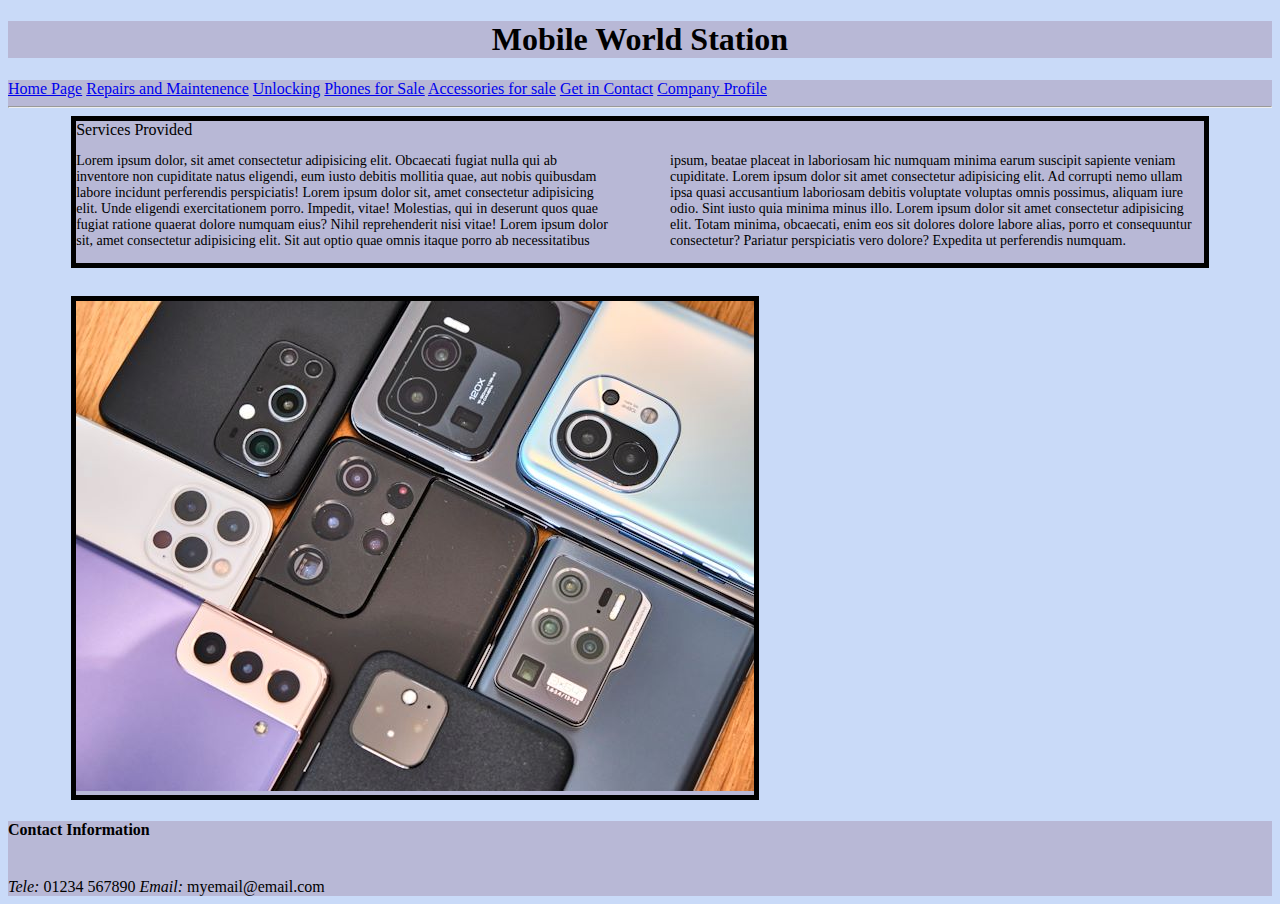
<file: Index.html>
<!DOCTYPE html>
<html lang="en">
<head>


    <meta charset="UTF-8">
    <meta http-equiv="X-UA-Compatible" content="IE=edge">
    <link rel="stylesheet" href="CSS/styles.css">
    <meta name="viewport" content="width=device-width, initial-scale=1.0">
    <title>Mobile World Station</title>
</head>
<body>
<center><div class="Nav">
   <h1>Mobile World Station</h1>
</div></center>
<div class="Nav">
    <a href="Index.html">Home Page</a> <a href="Repairs.html">Repairs and Maintenence</a>  <a href="Unlocking.html">Unlocking</a>  <a href="Sale.html">Phones for Sale</a> <a href="Accessories sale.html">Accessories for sale</a> <a href="Contact.html">Get in Contact</a> <a href="About Us.html">Company Profile</a>
    <hr>
</div>
<div class="content"
   <h2>Services Provided</h2>
   <p>Lorem ipsum dolor, sit amet consectetur adipisicing elit. Obcaecati fugiat nulla qui ab inventore non cupiditate natus eligendi, eum iusto debitis mollitia quae, aut nobis quibusdam labore incidunt perferendis perspiciatis!
      Lorem ipsum dolor sit, amet consectetur adipisicing elit. Unde eligendi exercitationem porro. Impedit, vitae! Molestias, qui in deserunt quos quae fugiat ratione quaerat dolore numquam eius? Nihil reprehenderit nisi vitae!
      Lorem ipsum dolor sit, amet consectetur adipisicing elit. Sit aut optio quae omnis itaque porro ab necessitatibus ipsum, beatae placeat in laboriosam hic numquam minima earum suscipit sapiente veniam cupiditate.
      Lorem ipsum dolor sit amet consectetur adipisicing elit. Ad corrupti nemo ullam ipsa quasi accusantium laboriosam debitis voluptate voluptas omnis possimus, aliquam iure odio. Sint iusto quia minima minus illo.
      Lorem ipsum dolor sit amet consectetur adipisicing elit. Totam minima, obcaecati, enim eos sit dolores dolore labore alias, porro et consequuntur consectetur? Pariatur perspiciatis vero dolore? Expedita ut perferendis numquam.
</div>
   </p>
<div class="content">
   <img src="Images/Phone image.jpg" alt="Image of a phone" sizes="" srcset="">
</div>
<div class="footer">
   <h4>Contact Information</h4><br>  <em>Tele:</em>  01234 567890 <em>Email:</em> myemail@email.com
</div>
</body>
</html>
</file>
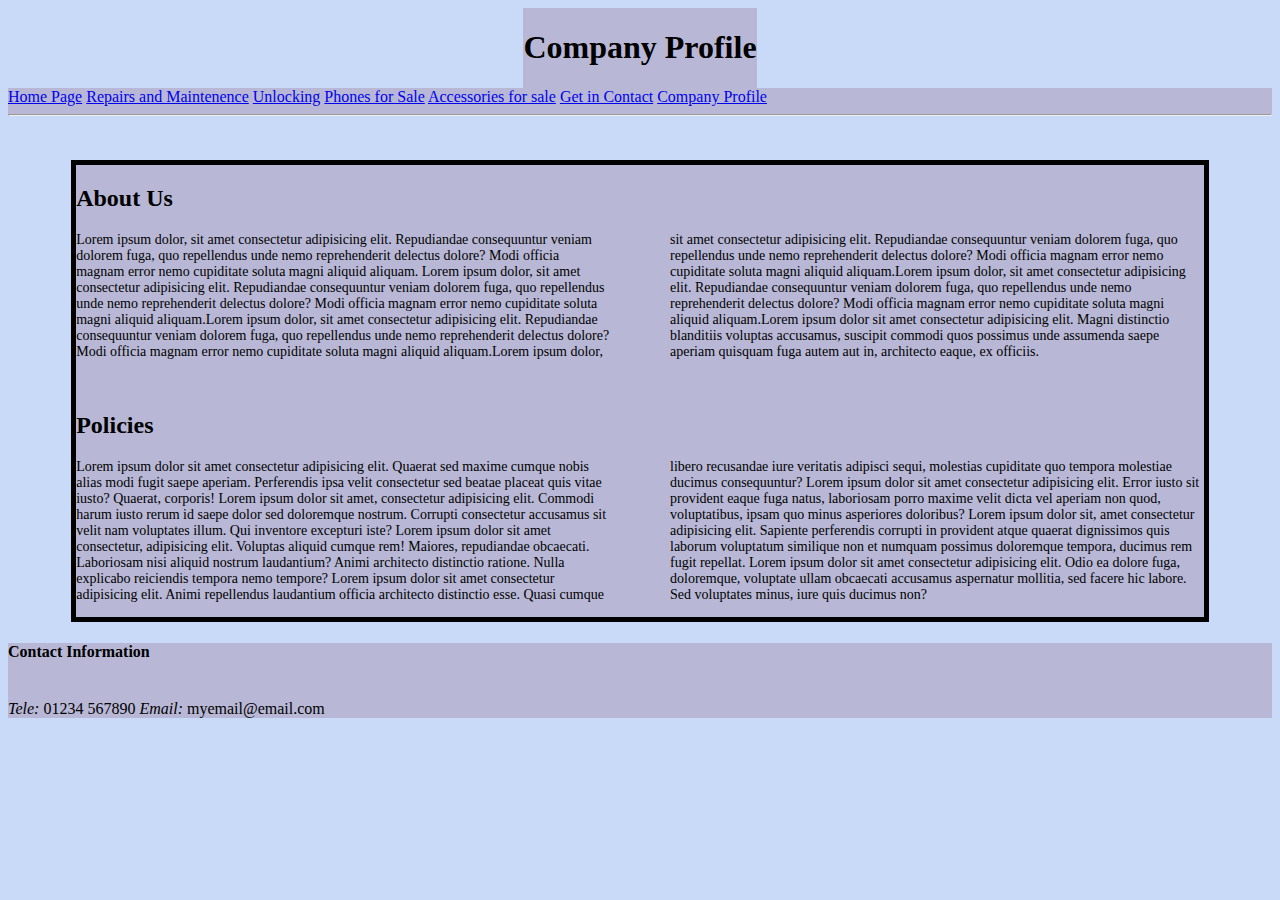
<file: About Us.html>
<!DOCTYPE html>
<html lang="en">
<head>
    <meta charset="UTF-8">
    <meta http-equiv="X-UA-Compatible" content="IE=edge">
    <link rel="stylesheet" href="CSS/styles.css">
    <meta name="viewport" content="width=device-width, initial-scale=1.0">
    <title>Company Profile</title>

</head>
<body>
    <center><div class="header">
    <h1>Company Profile</h1>
</div></center>
<div class="Nav">
    <a href="Index.html">Home Page</a> <a href="Repairs.html">Repairs and Maintenence</a>  <a href="Unlocking.html">Unlocking</a>  <a href="Sale.html">Phones for Sale</a> <a href="Accessories sale.html">Accessories for sale</a> <a href="Contact.html">Get in Contact</a> <a href="About Us.html">Company Profile</a>
    <hr>
</div><BR></BR>
<div class="content">
    <H2>About Us</H2>
    <p>Lorem ipsum dolor, sit amet consectetur adipisicing elit. Repudiandae consequuntur veniam dolorem fuga, 
        quo repellendus unde nemo reprehenderit delectus dolore? Modi officia magnam error nemo cupiditate soluta magni aliquid aliquam.
        Lorem ipsum dolor, sit amet consectetur adipisicing elit. Repudiandae consequuntur veniam dolorem fuga, 
        quo repellendus unde nemo reprehenderit delectus dolore? Modi officia magnam error nemo cupiditate soluta magni aliquid aliquam.Lorem ipsum dolor, sit amet consectetur adipisicing elit. Repudiandae consequuntur veniam dolorem fuga, 
        quo repellendus unde nemo reprehenderit delectus dolore? Modi officia magnam error nemo cupiditate soluta magni aliquid aliquam.Lorem ipsum dolor, sit amet consectetur adipisicing elit. Repudiandae consequuntur veniam dolorem fuga, 
        quo repellendus unde nemo reprehenderit delectus dolore? Modi officia magnam error nemo cupiditate soluta magni aliquid aliquam.Lorem ipsum dolor, sit amet consectetur adipisicing elit. Repudiandae consequuntur veniam dolorem fuga, 
        quo repellendus unde nemo reprehenderit delectus dolore? Modi officia magnam error nemo cupiditate soluta magni aliquid aliquam.Lorem ipsum dolor sit amet consectetur adipisicing elit. Magni distinctio blanditiis voluptas accusamus, suscipit commodi quos possimus unde assumenda saepe aperiam quisquam fuga autem aut in, architecto eaque, ex officiis.</p>
    <br>
    <h2>Policies</h2>
    <p>Lorem ipsum dolor sit amet consectetur adipisicing elit. Quaerat sed maxime cumque nobis alias modi fugit saepe aperiam. Perferendis ipsa velit consectetur sed beatae placeat quis vitae iusto? Quaerat, corporis!
       Lorem ipsum dolor sit amet, consectetur adipisicing elit. Commodi harum iusto rerum id saepe dolor sed doloremque nostrum. Corrupti consectetur accusamus sit velit nam voluptates illum. Qui inventore excepturi iste?
       Lorem ipsum dolor sit amet consectetur, adipisicing elit. Voluptas aliquid cumque rem! Maiores, repudiandae obcaecati. Laboriosam nisi aliquid nostrum laudantium? Animi architecto distinctio ratione. Nulla explicabo reiciendis tempora nemo tempore?
       Lorem ipsum dolor sit amet consectetur adipisicing elit. Animi repellendus laudantium officia architecto distinctio esse. Quasi cumque libero recusandae iure veritatis adipisci sequi, molestias cupiditate quo tempora molestiae ducimus consequuntur?
       Lorem ipsum dolor sit amet consectetur adipisicing elit. Error iusto sit provident eaque fuga natus, laboriosam porro maxime velit dicta vel aperiam non quod, voluptatibus, ipsam quo minus asperiores doloribus?
       Lorem ipsum dolor sit, amet consectetur adipisicing elit. Sapiente perferendis corrupti in provident atque quaerat dignissimos quis laborum voluptatum similique non et numquam possimus doloremque tempora, ducimus rem fugit repellat.
       Lorem ipsum dolor sit amet consectetur adipisicing elit. Odio ea dolore fuga, doloremque, voluptate ullam obcaecati accusamus aspernatur mollitia, sed facere hic labore. Sed voluptates minus, iure quis ducimus non?
    </p>
</div>
<div class="footer">
    <h4>Contact Information</h4><br>  <em>Tele:</em>  01234 567890 <em>Email:</em> myemail@email.com
</div>
</body>
</html>
</file>
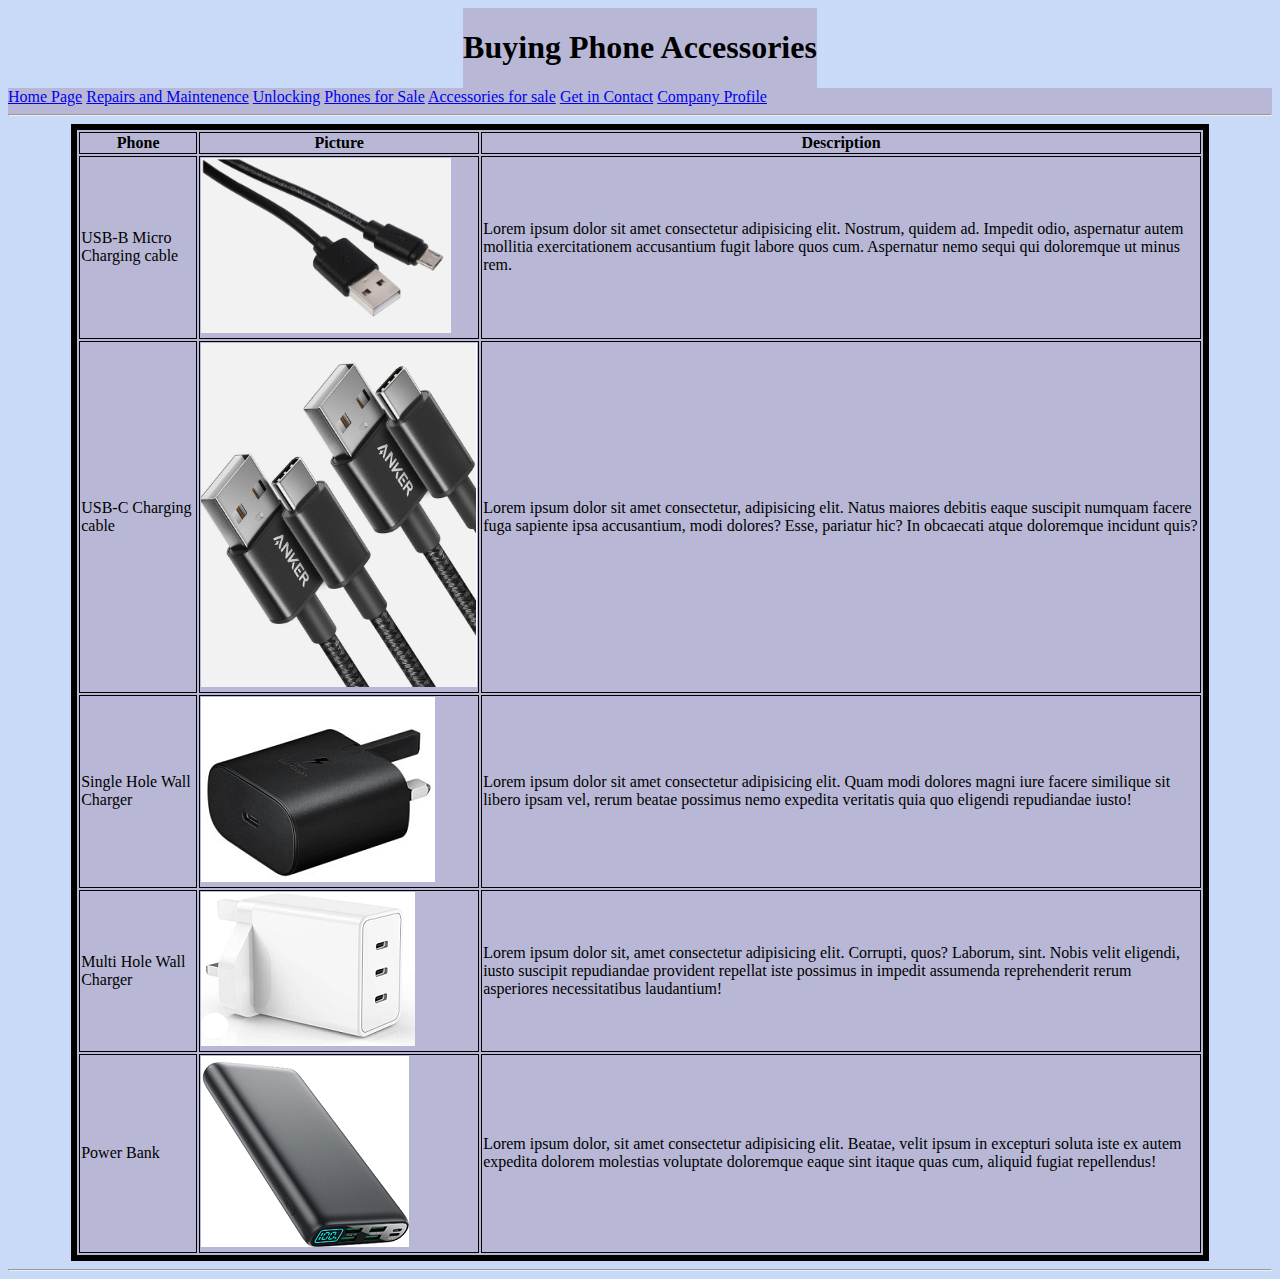
<file: Accessories sale.html>
<!DOCTYPE html>
<html lang="en">
<head>

    <meta charset="UTF-8">
    <meta http-equiv="X-UA-Compatible" content="IE=edge">
    <link rel="stylesheet" href="CSS/styles.css">
    <meta name="viewport" content="width=device-width, initial-scale=1.0">
    <title>Accessories for Sale</title>
</head>
<body><center><div class="header">
    <h1>Buying Phone Accessories</h1></div></center>
    <div class="Nav">
        <a href="Index.html">Home Page</a> <a href="Repairs.html">Repairs and Maintenence</a>  <a href="Unlocking.html">Unlocking</a>  <a href="Sale.html">Phones for Sale</a> <a href="Accessories sale.html">Accessories for sale</a> <a href="Contact.html">Get in Contact</a> <a href="About Us.html">Company Profile</a>
        <hr>
    </div>
        <Div class="table">
            <Center><table>
                <tr>
                  <th>Phone</th>
                  <th>Picture</th>
                  <th>Description</th>
                  
                </tr>
                <tr>
                  <td>USB-B Micro Charging cable</td>
                  <td><img src="Images/USB-B.PNG" alt=""></td>
                  <td>Lorem ipsum dolor sit amet consectetur adipisicing elit. Nostrum, quidem ad. Impedit odio, aspernatur autem mollitia exercitationem accusantium fugit labore quos cum. Aspernatur nemo sequi qui doloremque ut minus rem.</td>
                  
                </tr>
                <tr>
                  <td>USB-C Charging cable</td>
                  <td><img src="Images/USB-C.PNG" alt=""></td>
                  <td>Lorem ipsum dolor sit amet consectetur, adipisicing elit. Natus maiores debitis eaque suscipit numquam facere fuga sapiente ipsa accusantium, modi dolores? Esse, pariatur hic? In obcaecati atque doloremque incidunt quis?</td>
                  
                </tr>
                <tr>
                  <td>Single Hole Wall Charger</td>
                  <td><img src="Images/Single hole wall charger.PNG" alt=""></td>
                  <td>Lorem ipsum dolor sit amet consectetur adipisicing elit. Quam modi dolores magni iure facere similique sit libero ipsam vel, rerum beatae possimus nemo expedita veritatis quia quo eligendi repudiandae iusto!</td>
        
                </tr>
                <tr>
                  <td>Multi Hole Wall Charger</td>
                  <td><img src="Images/Wall charger.PNG" alt=""></td>
                  <td>Lorem ipsum dolor sit, amet consectetur adipisicing elit. Corrupti, quos? Laborum, sint. Nobis velit eligendi, iusto suscipit repudiandae provident repellat iste possimus in impedit assumenda reprehenderit rerum asperiores necessitatibus laudantium!</td>
                  
                </tr>
                <tr>
                  <td>Power Bank</td>
                  <td><img src="Images/Power bank.PNG" alt=""></td>
                  <td>Lorem ipsum dolor, sit amet consectetur adipisicing elit. Beatae, velit ipsum in excepturi soluta iste ex autem expedita dolorem molestias voluptate doloremque eaque sint itaque quas cum, aliquid fugiat repellendus!</td>
                  
                </tr>
              </table></Center>
            </Div>
        <hr>
    </div>
</body>
</html>
</file>
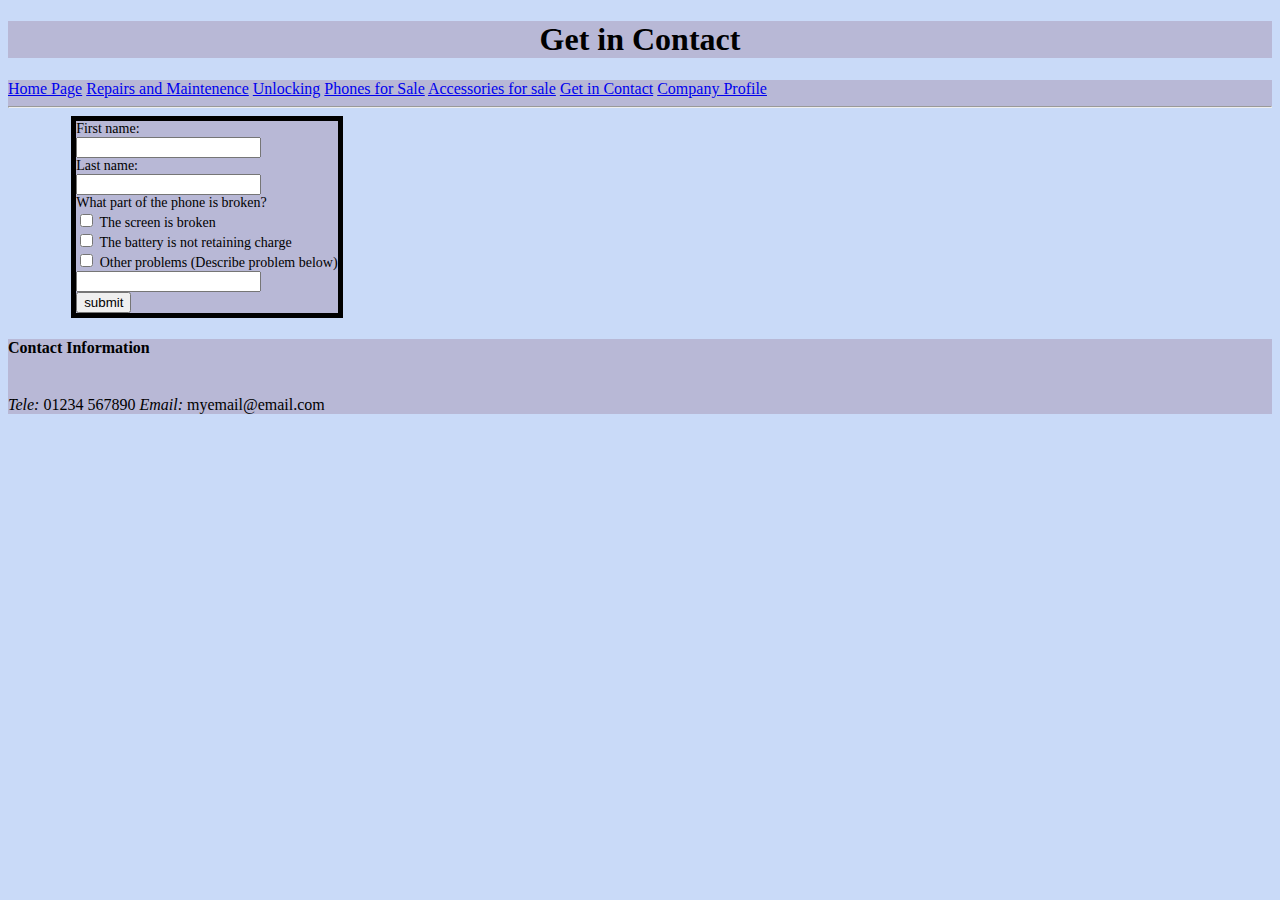
<file: Contact.html>
<!DOCTYPE html>
<html lang="en">
<head>

    <meta charset="UTF-8">
    <meta http-equiv="X-UA-Compatible" content="IE=edge">
    <link rel="stylesheet" href="CSS/styles.css">
    <meta name="viewport" content="width=device-width, initial-scale=1.0">
    <title>Contact</title>
</head>
<body>
    <center><div class="Nav">
    <h1>Get in Contact</h1></div></center>
    <div class="Nav">
        <a href="Index.html">Home Page</a> <a href="Repairs.html">Repairs and Maintenence</a>  <a href="Unlocking.html">Unlocking</a>  <a href="Sale.html">Phones for Sale</a> <a href="Accessories sale.html">Accessories for sale</a> <a href="Contact.html">Get in Contact</a> <a href="About Us.html">Company Profile</a>
        <hr>
    </div>
    <div class="content">
    <form action="">
    <label for="fname">First name:</label><br>
    <input type="text" id="fname" name="fname" required><br>

    <label for="lname">Last name:</label><br>
    <input type="text" name="lname" id="lname" required><br>

    <label for="">What part of the phone is broken?</label><br>
    <input type="checkbox" name="problem1" id="problem1" value="screen">
    <label for="problem1">The screen is broken</label><br>
    <input type="checkbox" name="problem2" id="problem2" value="battery">
    <label for="problem2">The battery is not retaining charge</label><br>
    <input type="checkbox" name="problem3" id="other">
    <label for="problem3">Other problems (Describe problem below)</label><br>
    <input type="text" id="other" name="problem3"><br>

    <input type="submit" value="submit">
    </form></div>

<div class="footer">
    <h4>Contact Information</h4><br>  <em>Tele:</em>  01234 567890 <em>Email:</em> myemail@email.com
</div>
</body>
</html>
</file>
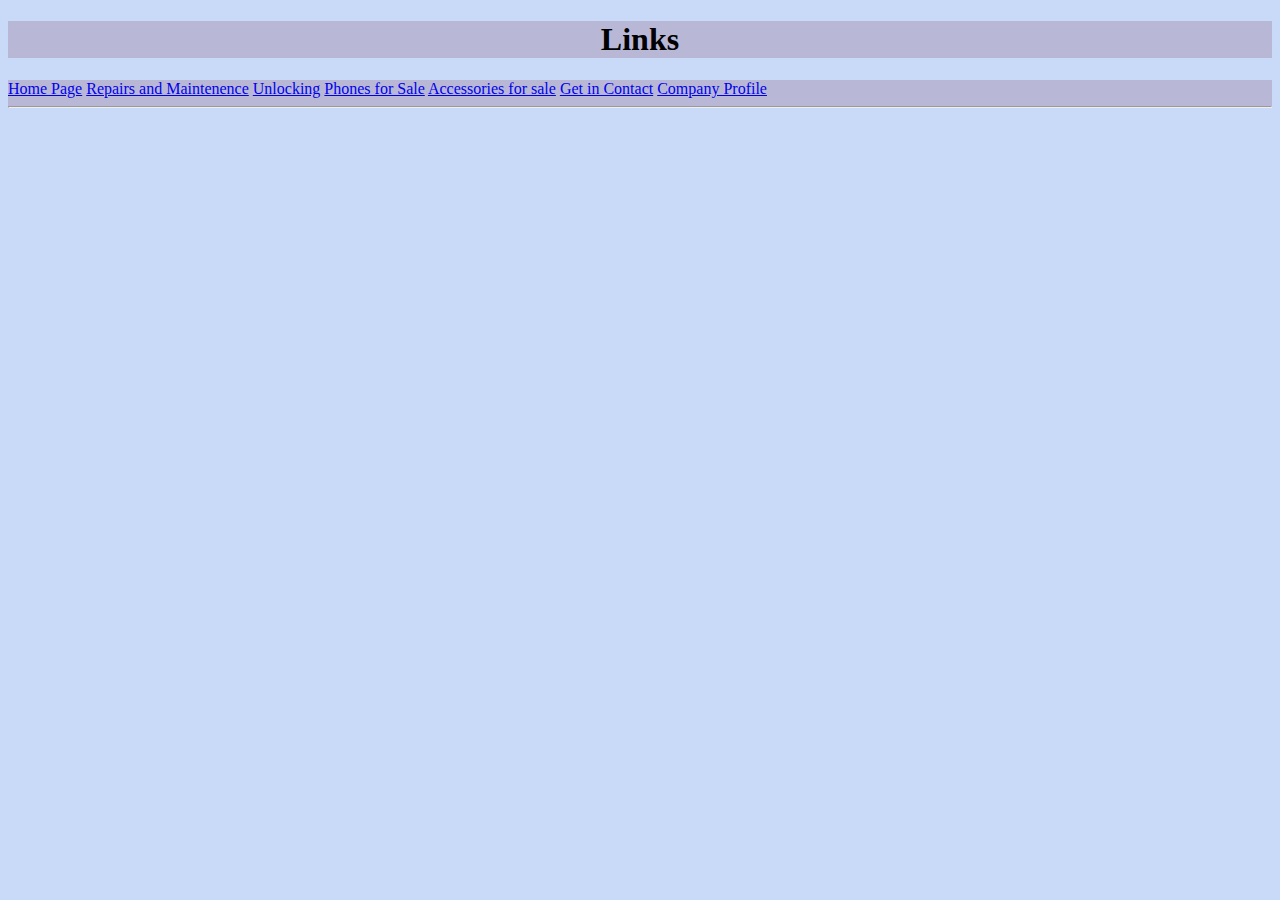
<file: Links.html>
<!DOCTYPE html>
<html lang="en">
<head>

    <meta charset="UTF-8">
    <meta http-equiv="X-UA-Compatible" content="IE=edge">
    <link rel="stylesheet" href="CSS/styles.css">
    <meta name="viewport" content="width=device-width, initial-scale=1.0">
    <title>Links</title>
</head>
<body>
    <center><div class="Nav">
    <h1>Links</h1></div></center>
    <div class="Nav">
        <a href="Index.html">Home Page</a> <a href="Repairs.html">Repairs and Maintenence</a>  <a href="Unlocking.html">Unlocking</a>  <a href="Sale.html">Phones for Sale</a> <a href="Accessories sale.html">Accessories for sale</a> <a href="Contact.html">Get in Contact</a> <a href="About Us.html">Company Profile</a>
        <hr>
    </div>
</body>
</html>
</file>
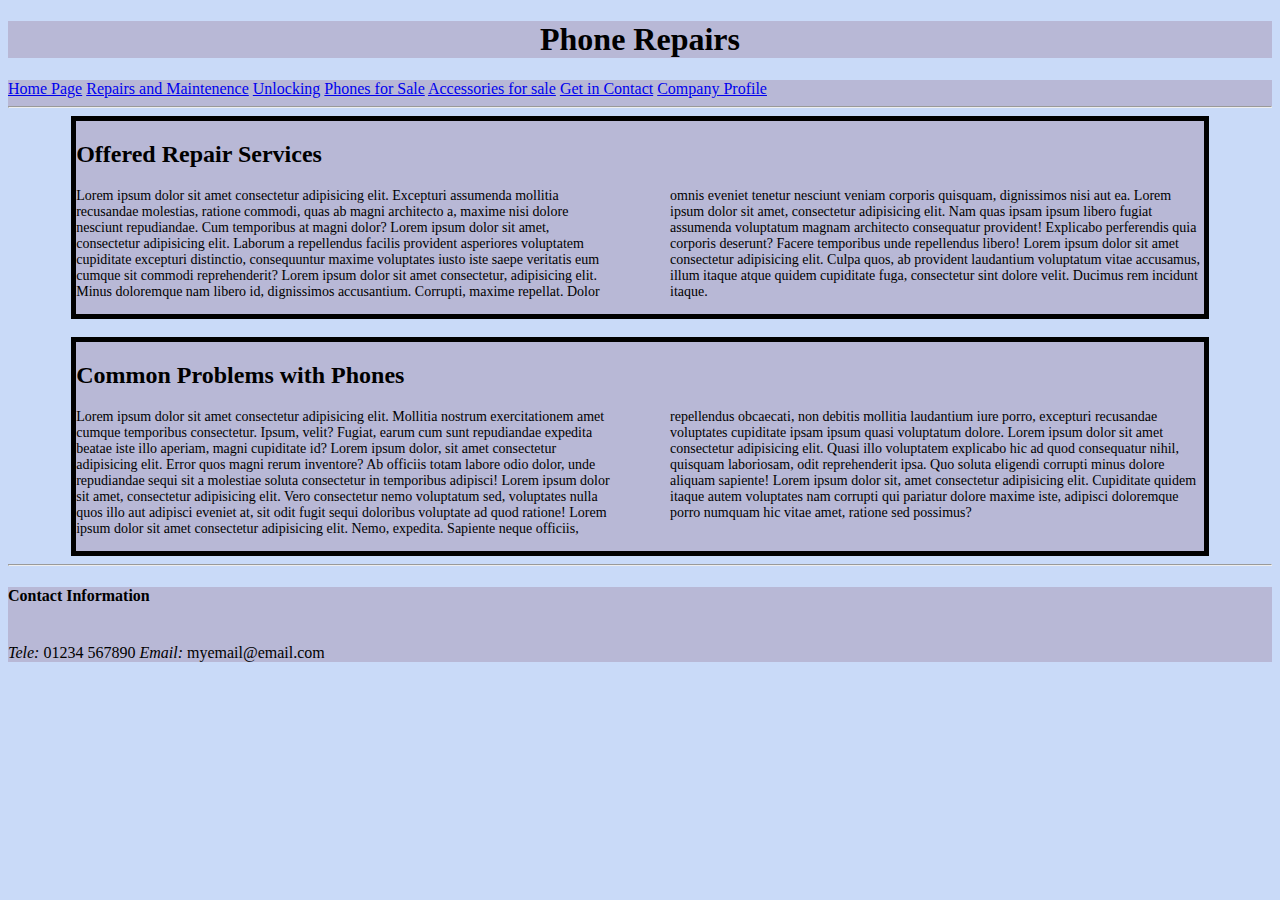
<file: Repairs.html>
<!DOCTYPE html>
<html lang="en">
<head>

    <meta charset="UTF-8">
    <meta http-equiv="X-UA-Compatible" content="IE=edge">
    <link rel="stylesheet" href="CSS/styles.css">
    <meta name="viewport" content="width=device-width, initial-scale=1.0">
    <title>Repairs</title>
</head>
<body>
    <center><div class="Nav">
    <h1>Phone Repairs</h1></div></center>
    <div class="Nav">
        <a href="Index.html">Home Page</a> <a href="Repairs.html">Repairs and Maintenence</a>  <a href="Unlocking.html">Unlocking</a>  <a href="Sale.html">Phones for Sale</a> <a href="Accessories sale.html">Accessories for sale</a> <a href="Contact.html">Get in Contact</a> <a href="About Us.html">Company Profile</a>
        <hr>
    </div>
    <div class="content">
    <h2>Offered Repair Services</h2>
    <p>Lorem ipsum dolor sit amet consectetur adipisicing elit. Excepturi assumenda mollitia recusandae molestias, ratione commodi, quas ab magni architecto a, maxime nisi dolore nesciunt repudiandae. Cum temporibus at magni dolor?        
    Lorem ipsum dolor sit amet, consectetur adipisicing elit. Laborum a repellendus facilis provident asperiores voluptatem cupiditate excepturi distinctio, consequuntur maxime voluptates iusto iste saepe veritatis eum cumque sit commodi reprehenderit?
    Lorem ipsum dolor sit amet consectetur, adipisicing elit. Minus doloremque nam libero id, dignissimos accusantium. Corrupti, maxime repellat. Dolor omnis eveniet tenetur nesciunt veniam corporis quisquam, dignissimos nisi aut ea.
    Lorem ipsum dolor sit amet, consectetur adipisicing elit. Nam quas ipsam ipsum libero fugiat assumenda voluptatum magnam architecto consequatur provident! Explicabo perferendis quia corporis deserunt? Facere temporibus unde repellendus libero!
    Lorem ipsum dolor sit amet consectetur adipisicing elit. Culpa quos, ab provident laudantium voluptatum vitae accusamus, illum itaque atque quidem cupiditate fuga, consectetur sint dolore velit. Ducimus rem incidunt itaque.</p>
    </div>
    <br><br>
<div class="content">
    <h2>Common Problems with Phones</h2>
    <p>Lorem ipsum dolor sit amet consectetur adipisicing elit. Mollitia nostrum exercitationem amet cumque temporibus consectetur. Ipsum, velit? Fugiat, earum cum sunt repudiandae expedita beatae iste illo aperiam, magni cupiditate id?
    Lorem ipsum dolor, sit amet consectetur adipisicing elit. Error quos magni rerum inventore? Ab officiis totam labore odio dolor, unde repudiandae sequi sit a molestiae soluta consectetur in temporibus adipisci!
    Lorem ipsum dolor sit amet, consectetur adipisicing elit. Vero consectetur nemo voluptatum sed, voluptates nulla quos illo aut adipisci eveniet at, sit odit fugit sequi doloribus voluptate ad quod ratione!
    Lorem ipsum dolor sit amet consectetur adipisicing elit. Nemo, expedita. Sapiente neque officiis, repellendus obcaecati, non debitis mollitia laudantium iure porro, excepturi recusandae voluptates cupiditate ipsam ipsum quasi voluptatum dolore.
    Lorem ipsum dolor sit amet consectetur adipisicing elit. Quasi illo voluptatem explicabo hic ad quod consequatur nihil, quisquam laboriosam, odit reprehenderit ipsa. Quo soluta eligendi corrupti minus dolore aliquam sapiente!
    Lorem ipsum dolor sit, amet consectetur adipisicing elit. Cupiditate quidem itaque autem voluptates nam corrupti qui pariatur dolore maxime iste, adipisci doloremque porro numquam hic vitae amet, ratione sed possimus?
    </p>
</div>
    <hr>
    <div class="footer">
        <h4>Contact Information</h4><br>  <em>Tele:</em>  01234 567890 <em>Email:</em> myemail@email.com
    </div>
</body>
</html>
</file>
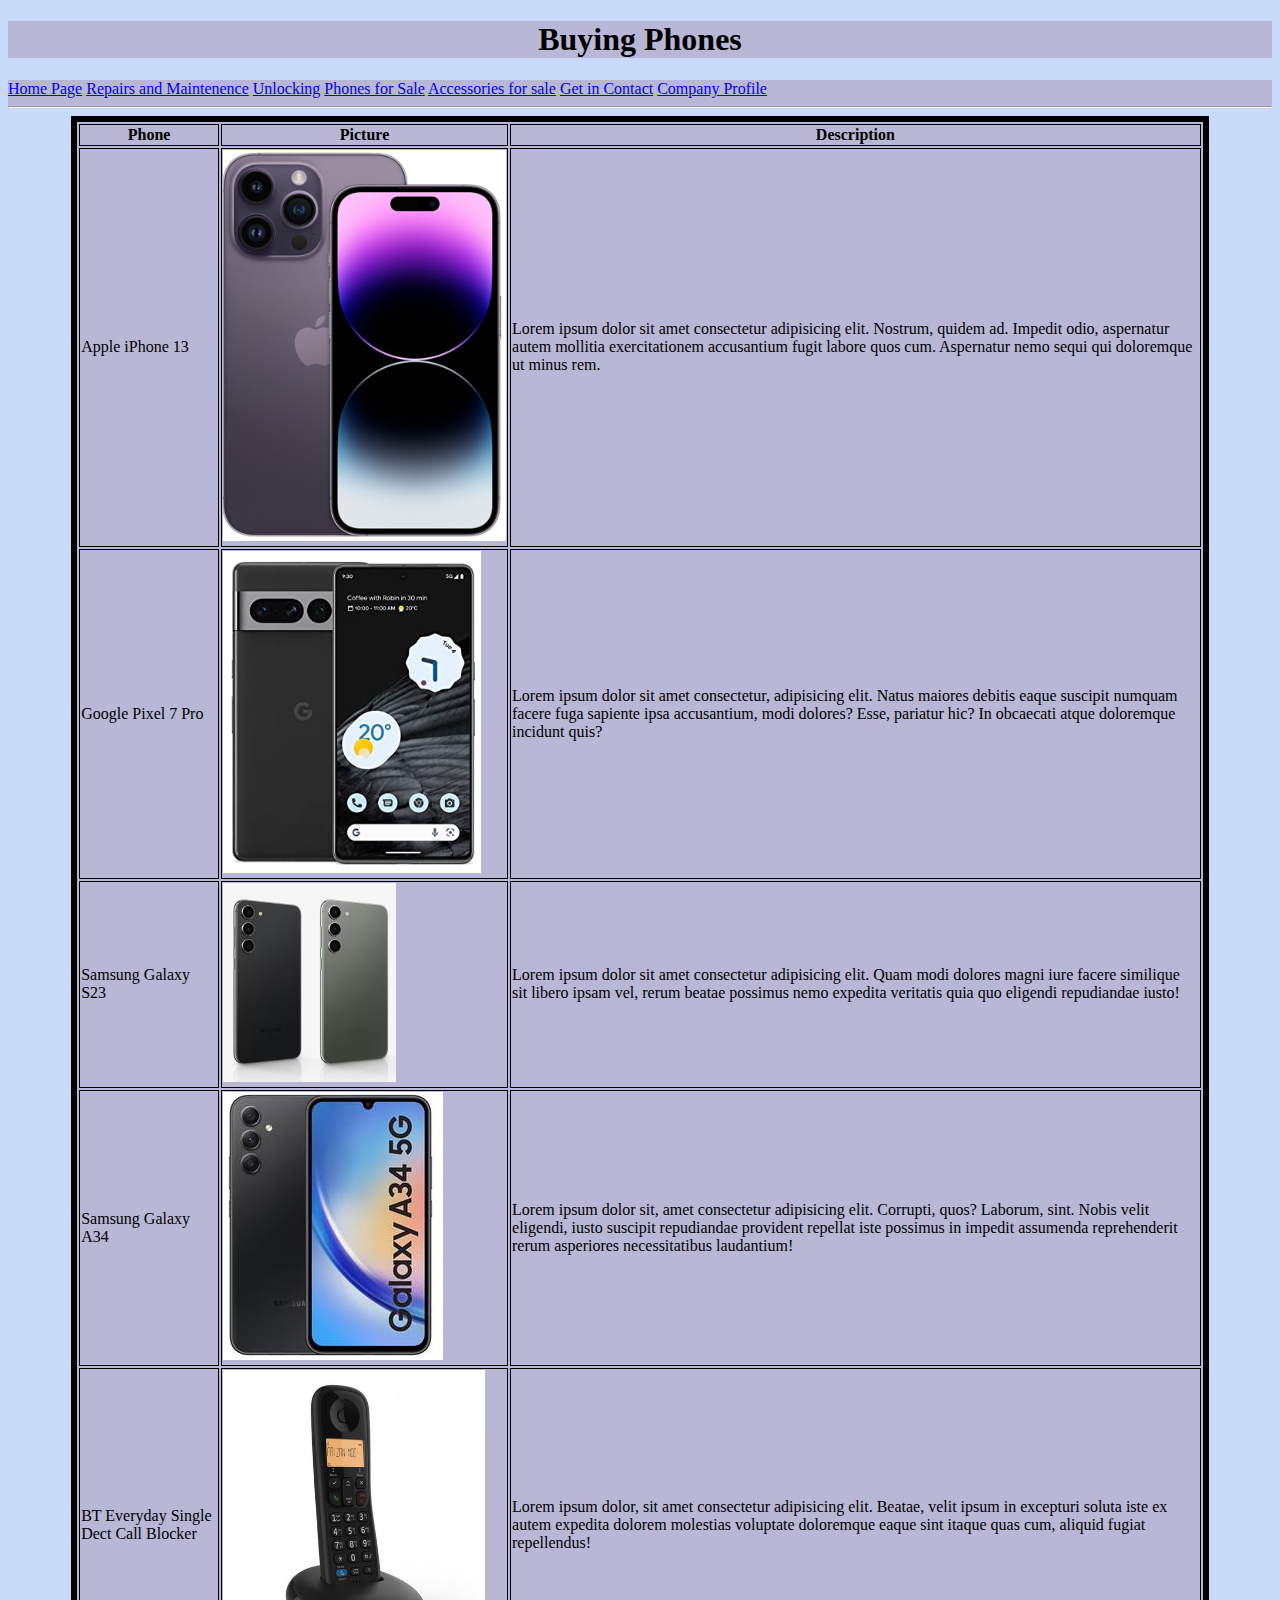
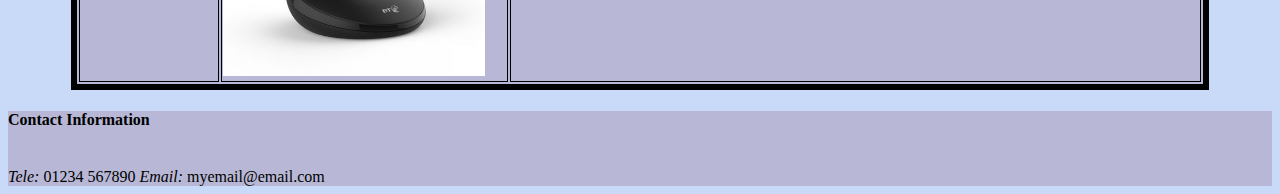
<file: Sale.html>
<!DOCTYPE html>
<html lang="en">
<head>
  
    <meta charset="UTF-8">
    <meta http-equiv="X-UA-Compatible" content="IE=edge">
    <link rel="stylesheet" href="CSS/styles.css">
    <meta name="viewport" content="width=device-width, initial-scale=1.0">
    <title>Phones for Sale</title>
</head>
<body>
  <div class="Nav">
    <center><h1>Buying Phones</h1></div></center>
  <div class="Nav">
    <a href="Index.html">Home Page</a> <a href="Repairs.html">Repairs and Maintenence</a>  <a href="Unlocking.html">Unlocking</a>  <a href="Sale.html">Phones for Sale</a> <a href="Accessories sale.html">Accessories for sale</a> <a href="Contact.html">Get in Contact</a> <a href="About Us.html">Company Profile</a>
      <hr>
  </div>
   <Div class="table">
    <Center><table>
        <tr>
          <th>Phone</th>
          <th>Picture</th>
          <th>Description</th>
          
        </tr>
        <tr>
          <td>Apple iPhone 13</td>
          <td><img src="Images/Apple phone.PNG" alt=""></td>
          <td>Lorem ipsum dolor sit amet consectetur adipisicing elit. Nostrum, quidem ad. Impedit odio, aspernatur autem mollitia exercitationem accusantium fugit labore quos cum. Aspernatur nemo sequi qui doloremque ut minus rem.</td>
          
        </tr>
        <tr>
          <td>Google Pixel 7 Pro</td>
          <td><img src="Images/Google phone.PNG" alt=""></td>
          <td>Lorem ipsum dolor sit amet consectetur, adipisicing elit. Natus maiores debitis eaque suscipit numquam facere fuga sapiente ipsa accusantium, modi dolores? Esse, pariatur hic? In obcaecati atque doloremque incidunt quis?</td>
          
        </tr>
        <tr>
          <td>Samsung Galaxy S23</td>
          <td><img src="Images/Samsung Phone.PNG" alt=""></td>
          <td>Lorem ipsum dolor sit amet consectetur adipisicing elit. Quam modi dolores magni iure facere similique sit libero ipsam vel, rerum beatae possimus nemo expedita veritatis quia quo eligendi repudiandae iusto!</td>

        </tr>
        <tr>
          <td>Samsung Galaxy A34</td>
          <td><img src="Images/Samsung phone 2.PNG" alt=""></td>
          <td>Lorem ipsum dolor sit, amet consectetur adipisicing elit. Corrupti, quos? Laborum, sint. Nobis velit eligendi, iusto suscipit repudiandae provident repellat iste possimus in impedit assumenda reprehenderit rerum asperiores necessitatibus laudantium!</td>
          
        </tr>
        <tr>
          <td>BT Everyday Single Dect Call Blocker</td>
          <td><img src="Images/BT phone.PNG" alt=""></td>
          <td>Lorem ipsum dolor, sit amet consectetur adipisicing elit. Beatae, velit ipsum in excepturi soluta iste ex autem expedita dolorem molestias voluptate doloremque eaque sint itaque quas cum, aliquid fugiat repellendus!</td>
          
        </tr>
      </table></Center>
    </Div>
  <div class="footer">
    <h4>Contact Information</h4><br>  <em>Tele:</em>  01234 567890 <em>Email:</em> myemail@email.com
  </div>
</body>
</html>
</file>
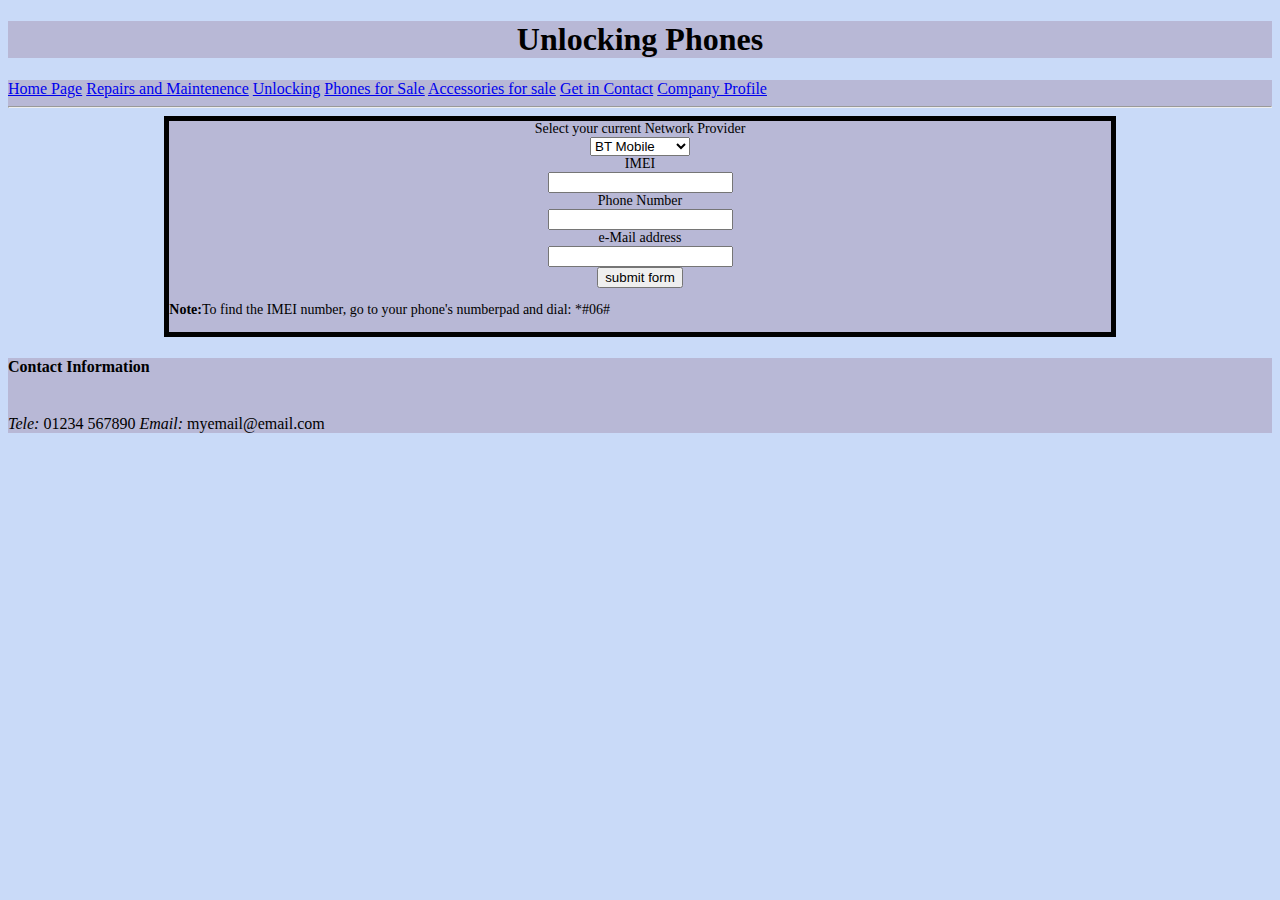
<file: Unlocking.html>
<!DOCTYPE html>
<html lang="en">
<head>

    <meta charset="UTF-8">
    <meta http-equiv="X-UA-Compatible" content="IE=edge">
    <link rel="stylesheet" href="CSS/styles.css">
    <meta name="viewport" content="width=device-width, initial-scale=1.0">
    <title>Unlocking</title>
</head>
<body>
    <center><div class="Nav">
    <h1>Unlocking Phones</h1></div></center>
    <div class="Nav">
        <a href="Index.html">Home Page</a> <a href="Repairs.html">Repairs and Maintenence</a>  <a href="Unlocking.html">Unlocking</a>  <a href="Sale.html">Phones for Sale</a> <a href="Accessories sale.html">Accessories for sale</a> <a href="Contact.html">Get in Contact</a> <a href="About Us.html">Company Profile</a>
        <hr>
    </div>
    <center><div class="content">
    <form action="mailto:student6045880@gmail.com" method="post" enctype="text/plain">
      <label for="NP">Select your current Network Provider</label><br>
        <select id="NP" name="NP" required><br>
            <option value="BT Mobile">BT Mobile</option><br>
            <option value="EE">EE</option><br>
            <option value="Giff Gaff">Giff Gaff</option><br>
            <option value="O2">O2</option><br>
            <option value="Sky Mobile">Sky Mobile</option><br>
            <option value="Talk Talk">Talk Talk</option><br>
            <option value="Tesco Mobile">Tesco Mobile</option><br>
            <option value="Three">Three</option><br>
            <option value="Virgin Mobile">Virgin Mobile</option><br>
            <option value="Vodafone">Vodafone</option>
        </select><br>

     <label for="IMEI">IMEI</label><br>
     <input type="text" id="IMEI" name="IMEI"><br>

     <label for="Phone Number">Phone Number</label><br>
     <input type="text" id="Phone Number" name="Phone Number"><br>

     <label for="e-Mail address">e-Mail address</label><br>
     <input type="text" id="e-Mail address"><br>

     <input type="submit" value="submit form">
    </form>
    <p><strong>Note:</strong>To find the IMEI number, go to your phone's numberpad and dial: *#06#</p>
    </div></center>
    <div class="footer">
        <h4>Contact Information</h4><br>  <em>Tele:</em>  01234 567890 <em>Email:</em> myemail@email.com
    </div>
</body>
</html>
</file>
<file: CSS/styles.css>
body {background-color: #c9daf8ff;}   
   
h1 {color: black;}
p 
{
    column-count: 2;
    column-gap: 60px;
    font-size: 14px;
}
form
{
    font-size: 14px;
}
.footer{
background-color: rgb(184, 184, 214);
align-self: center;
}
.header{
    position: relative;
    background-color: rgb(184, 184, 214);
    display: inline-block;
}
.Nav{
    position: relative;
    background-color: rgb(184, 184, 214);
}
.content{
    background-color: rgb(184, 184, 214);
    display: inline-block;
    position: relative;
    align-self: center;
    border: 5px solid;
    margin-left: 5%;
    margin-right: 5%;

}
.table{
    background-color: rgb(184, 184, 214);
    align-self: center;
    border: 5px solid;
    margin-left: 5%;
    margin-right: 5%;

}
table, th, td{
    border: 1px solid black;

}
</file>
